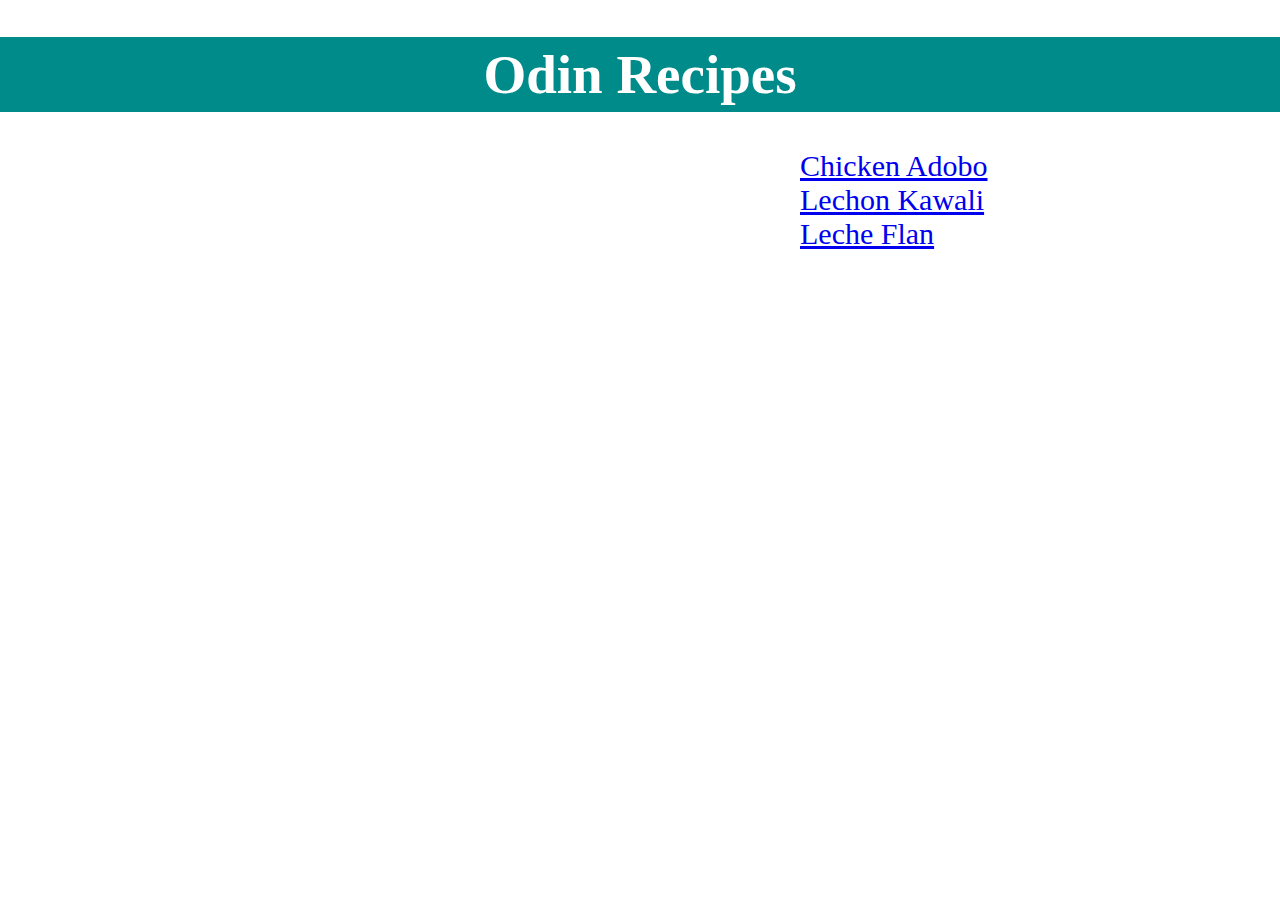
<file: index.html>
<!DOCTYPE html>

<html>
    <head lang="en">
        <meta charset="utf-8">
        <title>Basic Recipes</title>
        <link rel="stylesheet" href="styles.css">

    </head>
    <body>

        <div class="card">

            <h1 class="title-recipes">Odin Recipes</h1>

            <ul class="list-recipes">
                <li> <a href="recipes/chicken-adobo.html" >Chicken Adobo</a> </li>
                <li> <a href="recipes/lechon-kawali.html">Lechon Kawali</a> </li>
                <li> <a href="recipes/leche-flan.html">Leche Flan</a> </li>
            </ul>

        </div>


    </body>
</html>
</file>
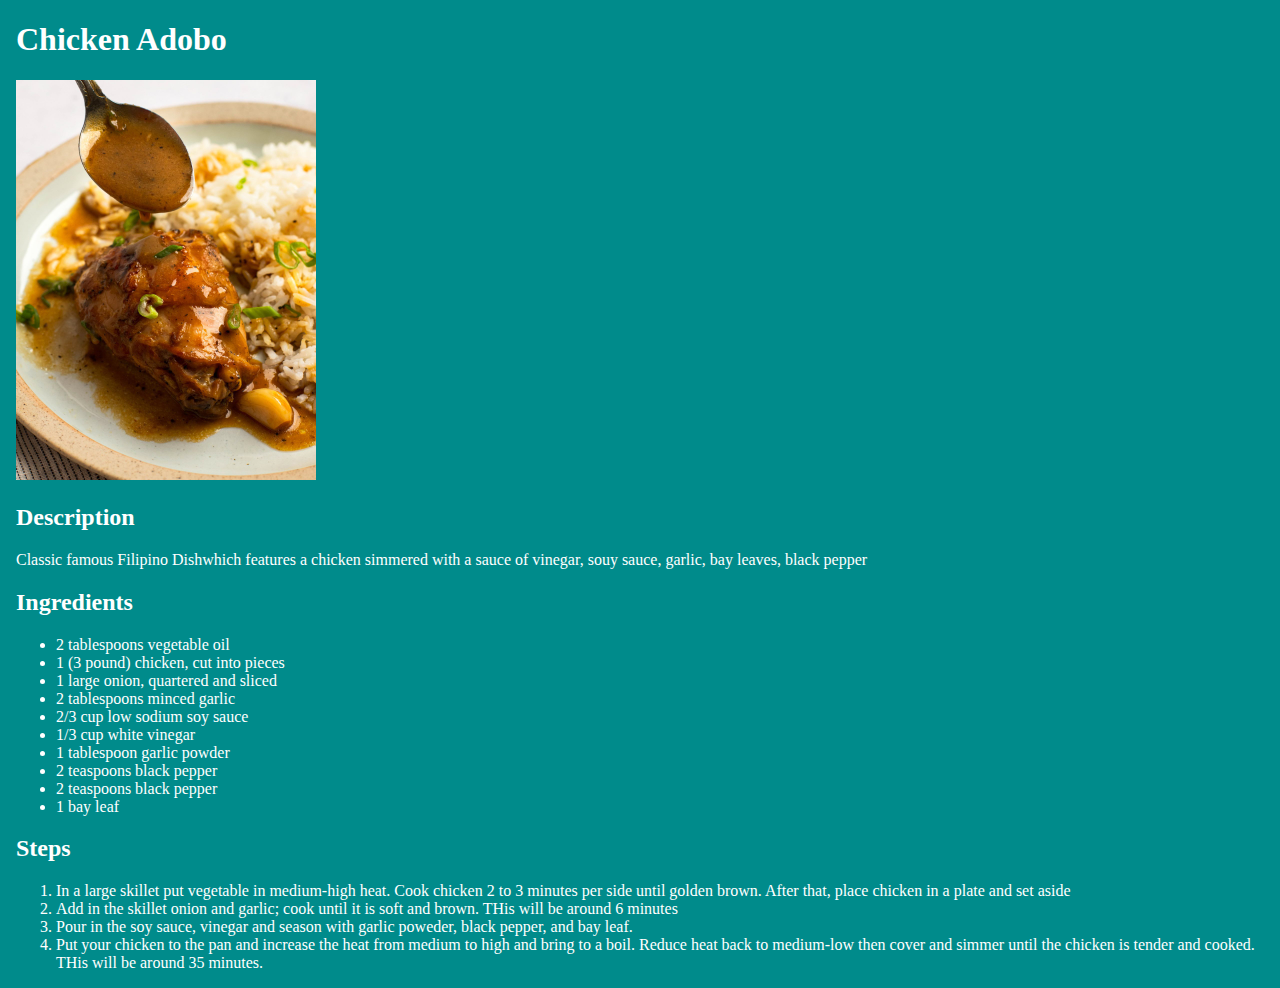
<file: recipes/chicken-adobo.html>
<!-- Chicken Adobo Recipe Page -->
<!DOCTYPE html>

<html>
    <head lang="en">
        <meta charset="utf-8">
        <title>Chicken Adobo</title>
        <link rel="stylesheet" href="../styles.css">
    </head>

    <body class="section">
        <!--Main Header -->
        <h1>Chicken Adobo</h1>
        <img src="../images/chicken-adobo.jpg" width="300" height="400">

        <div>
            <!-- Description section -->
            <h2>Description</h2>
            <p>Classic famous Filipino Dishwhich features a chicken simmered with a sauce of vinegar, souy sauce, garlic, bay leaves, black pepper</p>

            <!-- Ingredients section -->
            <h2>Ingredients</h2>
            <ul>
                <li>2 tablespoons vegetable oil</li>
                <li>1 (3 pound) chicken, cut into pieces</li>
                <li>1 large onion, quartered and sliced</li>
                <li>2 tablespoons minced garlic</li>
                <li>2/3 cup low sodium soy sauce</li>
                <li>1/3 cup white vinegar</li>
                <li>1 tablespoon garlic powder</li>
                <li>2 teaspoons black pepper</li>
                <li>2 teaspoons black pepper</li>
                <li>1 bay leaf</li>
            </ul>

            <!-- Steps section -->
            <h2>Steps</h2>
            <ol>
                <li>In a large skillet put vegetable in medium-high heat. Cook chicken 2 to 3 minutes per side until golden brown. After that, place chicken in a plate and set aside</li>
                <li>Add in the skillet onion and garlic; cook until it is soft and brown. THis will be around 6 minutes</li>
                <li>Pour in the soy sauce, vinegar and season with garlic poweder, black pepper, and bay leaf.</li>
                <li>Put your chicken to the pan and increase the heat from medium to high and bring to a boil. Reduce heat back to medium-low then cover and simmer until the chicken is tender and cooked. THis will be around 35 minutes.</li>
            </ol>
        </div>

       
    </body>
</html>
</file>
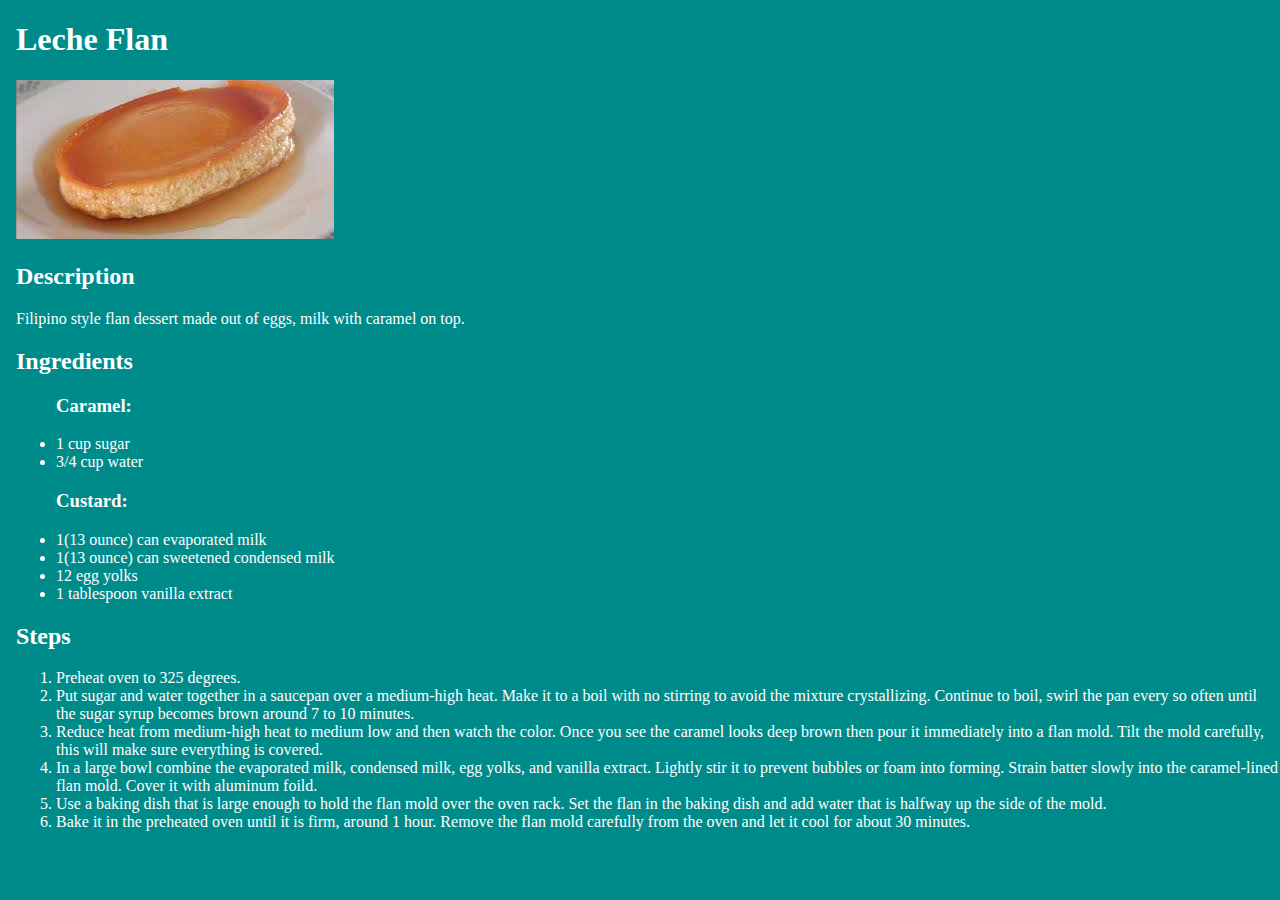
<file: recipes/leche-flan.html>
<!-- Leche Flan Page -->

<!DOCTYPE html>

<html lang="en">
    <head>
        <meta charset="utf-8">
        <title>Leche Flan</title>
        <link rel="stylesheet" href="../styles.css">
    </head>

    <body class="section"> 
            <!-- Main Header -->
            <h1>Leche Flan</h1>
            <img src="../images/leche-flan.jpg">

        <div>

            <!-- Description section -->
            <h2>Description</h2>
            <p>Filipino style flan dessert made out of eggs, milk with caramel on top.</p>

            <!-- Ingredients section -->
            <h2>Ingredients</h2>
            <ul>
                <h3>Caramel: </h3>
                <li>1 cup sugar</li>
                <li>3/4 cup water</li>
                <h3>Custard: </h3>
                <li>1(13 ounce) can evaporated milk</li>
                <li>1(13 ounce) can sweetened condensed milk</li>
                <li>12 egg yolks</li>
                <li>1 tablespoon vanilla extract</li>
            </ul>

            <!-- Steps section -->
            <h2>Steps</h2>
            <ol>
                <li>Preheat oven to 325 degrees.</li>
                <li>Put sugar and water together in a saucepan over a medium-high heat. Make it to a boil with no stirring to avoid the mixture crystallizing. Continue to boil, swirl the pan every so often until the sugar syrup becomes brown around 7 to 10 minutes. </li>
                <li>Reduce heat from medium-high heat to medium low and then watch the color. Once you see the caramel looks deep brown then pour it immediately into a flan mold. Tilt the mold carefully, this will make sure everything is covered.</li>
                <li>In a large bowl combine the evaporated milk, condensed milk, egg yolks, and vanilla extract. Lightly stir it to prevent bubbles or foam into forming. Strain batter slowly into the caramel-lined flan mold. Cover it with aluminum foild.</li>
                <li>Use a baking dish that is large enough to hold the flan mold over the oven rack. Set the flan in the baking dish and add water that is halfway up the side of the mold.</li>
                <li>Bake it in the preheated oven until it is firm, around 1 hour. Remove the flan mold carefully from the oven and let it cool for about 30 minutes. </li>
            </ol>
        </div>
        
    </body>
</html>
</file>
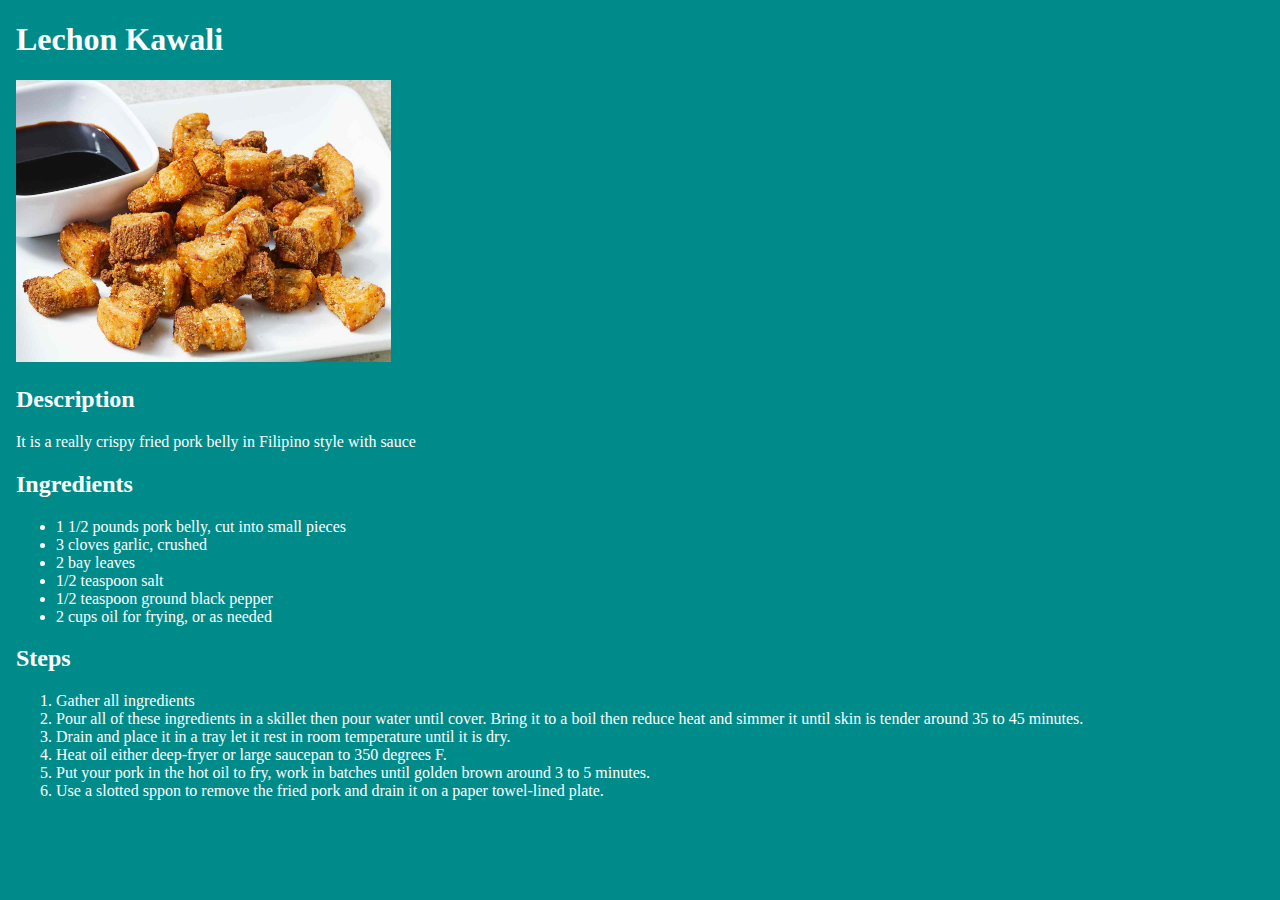
<file: recipes/lechon-kawali.html>
<!--Lechon Kawali Page -->
<!DOCTYPE html>

<html lang="en">
    <head>
        <meta charset="utf-8">
        <title>Lechone Kawali</title>
        <link rel="stylesheet" href="../styles.css">
    </head>

    <body class="section">
        <!-- Main Header -->
        <h1>Lechon Kawali</h1>
        <img src="../images/lechon-kawali.jpg" width="375" height="282">


        <div>

            <!-- Description section-->
            <h2>Description</h2>
            <p>It is a really crispy fried pork belly in Filipino style with sauce</p>

            <!-- Ingredients section-->
            <h2>Ingredients</h2>
            <ul>
                <li>1 1/2 pounds pork belly, cut into small pieces</li>
                <li>3 cloves garlic, crushed</li>
                <li>2 bay leaves</li>
                <li>1/2 teaspoon salt</li>
                <li>1/2 teaspoon ground black pepper</li>
                <li>2 cups oil for frying, or as needed</li>
            </ul>

            <!-- Steps section -->
            <h2>Steps</h2>
            <ol>
                <li>Gather all ingredients</li>
                <li>Pour all of these ingredients in a skillet then pour water until cover. Bring it to a boil then reduce heat and simmer it until skin is tender around 35 to 45 minutes.</li>
                <li>Drain and place it in a tray let it rest in room temperature until it is dry.</li>
                <li>Heat oil either deep-fryer or large saucepan to 350 degrees F.</li>
                <li>Put your pork in the hot oil to fry, work in batches until golden brown around 3 to 5 minutes.</li>
                <li>Use a slotted sppon to remove the fried pork and drain it on a paper towel-lined plate.</li>
            </ol>
        </div>

        
    </body>
</html>
</file>
<file: styles.css>
body{
    background-color: white;
    color: white;
    box-sizing: border-box;
    margin: 0;
    padding: 0;
}


.title-recipes{
    background-color: darkcyan;
    font-size: 55px;
    text-align: center;
    color: white;
    padding: 6px;

}


.list-recipes{
    padding-left: 800px;
    font-size: 30px;
    color: white;
}

.section{
    background-color: darkcyan;
    padding-left: 16px;
}
</file>
